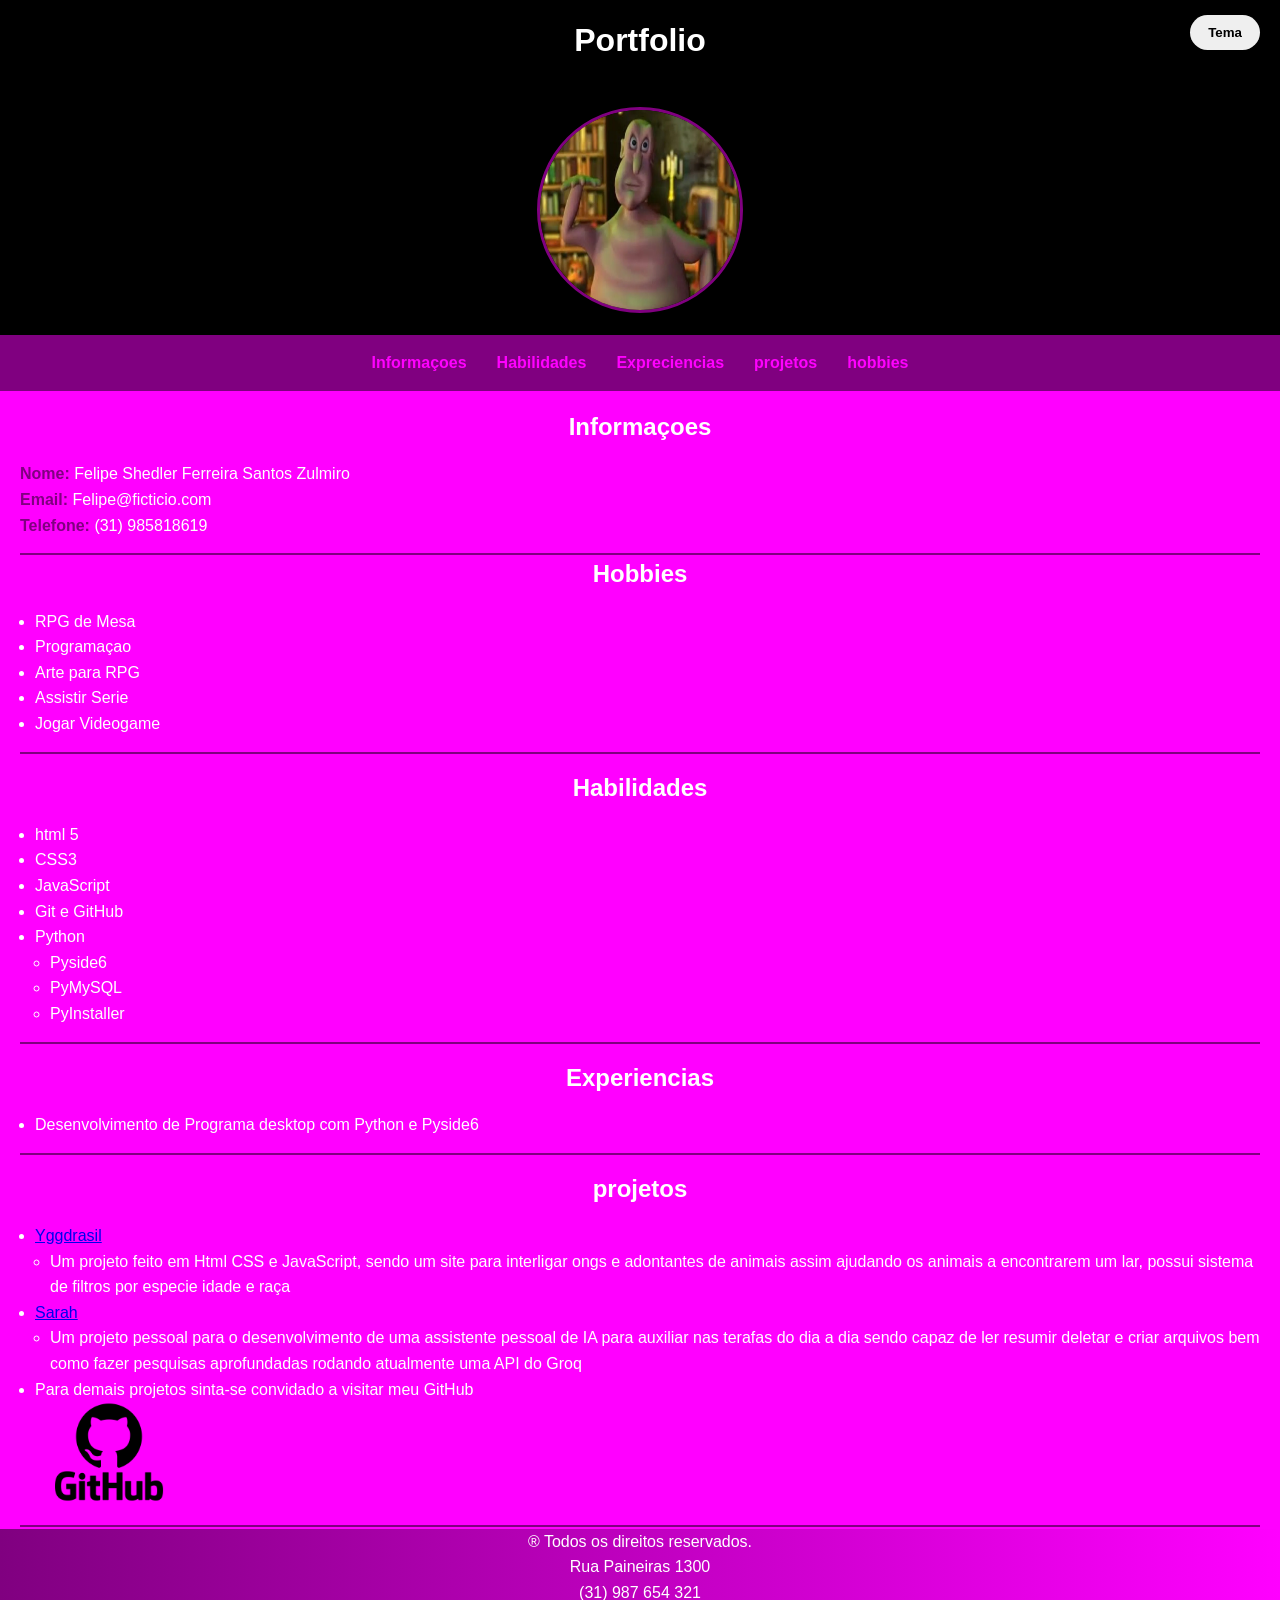
<file: html/Portifolio.html>
<!DOCTYPE html>
<html lang="pt-br">
<head>
    <meta charset="UTF-8">
    <meta name="viewport" content="width=device-width, initial-scale=1.0">
    <link rel="stylesheet" href="../css/portifolio2.css">
    <script src="../js/portfolio.js" defer></script>
    <link rel="shortcut icon" href="../ico/user.ico">
    <title>portfolio</title>
    
</head>
<body class="escuro">
    <header>
        <button class="button-tema" onclick="alterar_tema()">Tema</button>
        <h1>Portfolio</h1>
        <br>
        <img src="../img/Lucas.jpg" alt="Lucas" class="lucas"><br>
    </header>
    <nav>
        <ul>
            <li><a href="#informacoes"> Informaçoes</a></li>
            <li><a href="#habilidades"> Habilidades</a></li>
            <li><a href="#experiencias"> Expreciencias</a></li>
            <li><a href="#Projetos"> projetos</a></li>
            <li><a href="#hobbies">hobbies</a></li>
        </ul>
    </nav>
    <main>
        <section class="informacoes" id="informacoes">
            <h2>Informaçoes</h2>
            <p><strong>Nome:</strong> Felipe Shedler Ferreira Santos Zulmiro</p>
            <p><strong>Email:</strong> Felipe@ficticio.com</p>
            <p><strong>Telefone:</strong> (31) 985818619</p>
        </section>
        <section class="hobbies" id="hobbies">
        <hr>
        <h2>Hobbies</h2>
        <ul>
            <li>RPG de Mesa</li>
            <li>Programaçao</li>
            <li>Arte para RPG</li>
            <li>Assistir Serie</li>
            <li>Jogar Videogame</li>
        </ul>
        </section>
        <hr>
        <section class="habilidades" id="habilidades">
            <h2>Habilidades</h2>
            <ul>
                <li>html 5</li>
                <li>CSS3</li>
                <li>JavaScript</li>
                <li>Git e GitHub</li>
                <li>Python</li>
                <ul>
                    <li>Pyside6</li>
                    <li>PyMySQL</li>
                    <li>PyInstaller</li>
                </ul>
            </ul>
        </section>
        <hr>
        <section class="experiencias" id="experiencias">
            <h2>Experiencias</h2>
            <ul>
                <li>Desenvolvimento de Programa desktop com Python e Pyside6</li>
            </ul>
            
            
        </section>
        <hr>
        <section class="projetos" id="projetos">
            <h2>projetos</h2>
            <ul>
                <li><a href="https://github.com/Muzgeist/Yggdrasil">Yggdrasil</a></li>
                <ul>
                    <li>Um projeto feito em Html CSS e JavaScript, sendo um site para interligar ongs e adontantes de animais assim ajudando os animais a encontrarem um lar, possui sistema de filtros por especie idade e raça

                    </li>
                </ul>
            </ul>
            <ul>
                <li> <a href="https://github.com/Muzgeist/Sarah-Assistente">Sarah</a></li>
                <ul>
                    <li>
                        Um projeto pessoal para o desenvolvimento de uma assistente pessoal de IA para auxiliar nas terafas do dia a dia sendo capaz de ler resumir deletar e criar arquivos bem como fazer pesquisas aprofundadas rodando atualmente uma API do Groq
                    </li>
                </ul>
            </ul>
            <ul>
                <li>
                    Para demais projetos sinta-se convidado a visitar meu GitHub
                </li>
            </ul>
            <a href="https://github.com/Muzgeist">
            <img src="/img/GitHub-Logo.jpg" height="100pc" alt="">
            </a>
        </section>
        <hr>
    </main>
    <footer>
        </ul>
        <p>® Todos os direitos reservados.</p>
        <p> Rua Paineiras 1300</p>
        <p><a href="http://wa.me/5531987654321">(31) 987 654 321</a></p>
        
    </footer>

</body>
</html>
</file>
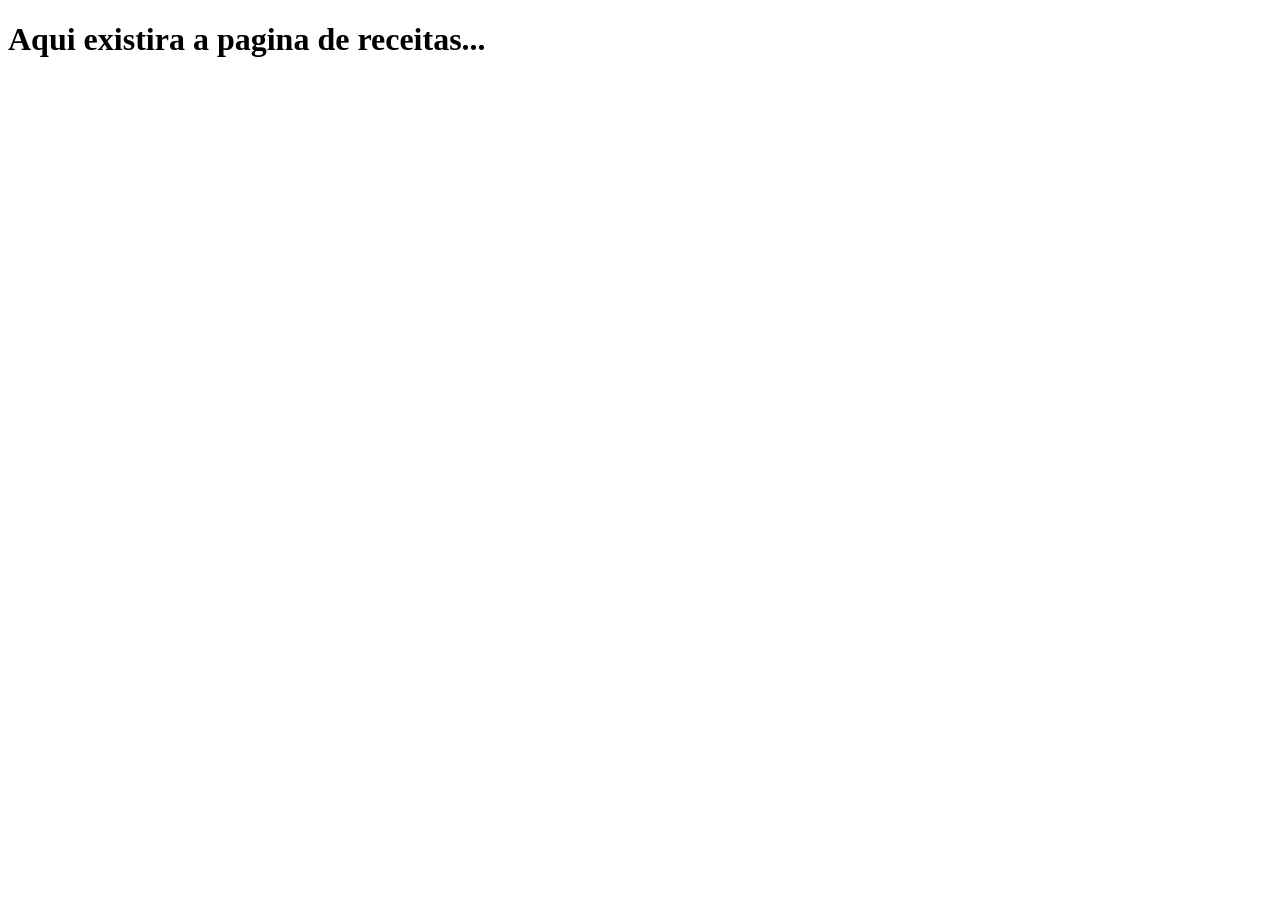
<file: html/receitas.html>
<!DOCTYPE html>
<html lang="en">
<head>
    <meta charset="UTF-8">
    <meta name="viewport" content="width=device-width, initial-scale=1.0">
    <title>Document</title>
</head>
<body>
    <h1>Aqui existira a pagina de receitas...</h1>
</body>
</html>
</file>
<file: css/portifolio2.css>
* {
    margin: 0;
    padding: 0;
    box-sizing: 0;
}

:root {
    --primart-color: magenta;
    --secondary-color: white;
    --tertiary-color:  purple;
    --text-color:black;

}

.escuro{
    --primart-color: magenta;
    --secondary-color: black;
    --tertiary-color:  purple;
    --text-color:white;  
}
.claro{
    --primart-color: pink;
    --secondary-color: white;
    --tertiary-color:  lightblue;
    --text-color:black;
}

body{
    font-family: Arial, Helvetica, sans-serif;
    background-color: var(--primart-color);
    color: var(--text-color);
    line-height: 1.6;
}
.button-tema{
    position: absolute;
    top: 15px;
    right: 20px;

    padding: 10px 18px;
    border: none;
    border-radius: 25px;

    font-weight: bold;
    cursor: pointer;

}

header{
    text-align: center;
    background-color: var(--secondary-color);
    padding: 15px;
}

header h1{
    margin-bottom: 15px;
}
.lucas{
    width: 200px;
    height: 200px;
    border-radius: 50%;
    border: solid 3px var(--tertiary-color);
    object-fit: fill;
}
nav{
    background-color: var(--tertiary-color);
    padding: 15px;
}
nav ul{
    display: flex;
    list-style: none;
    gap: 30px;
    justify-content: center;
}
nav ul a{
    text-decoration: none;
    color: var(--primart-color);
    font-weight: bold;
}
nav ul a:hover{
    color: var(--secondary-color);

}
nav ul a:active{
    color: var(--primart-color);
    
}
main{
    margin: 0 20px;
    padding: 2px 0;
    
}
main section{
    margin: 15px 0;
}
main section h2{
    text-align: center;
    margin-bottom: 15px;
    color: var(--text-color);
}
main section ul{
    padding-left: 15px;
}
section p strong {
    color: var(--tertiary-color);
}
main hr{
    border: none;
    height: 2px;
    background-color: var(--tertiary-color);
}
footer{
    text-align: center;
    background-image: linear-gradient(
        to right,
        var(--tertiary-color),
        var(--primart-color)
    );
    color: var(--text-color);
}
footer a {
    text-decoration: none;
    color: var(--text-color);
}
footer a:hover{
    color: var(--secondary-color);
}
footer a:active{
    color: var(--secondary-color);
}
@media (max-width: 768px){
    nav ul {
        flex-direction: column;
        align-items: center;
        gap: 10px;
    }
    header img{
        width: 140px;
        height: 140px;
    }
    main{
        margin: 10px;
    }
}
@media (max-width: 375px){
    nav ul {
    flex-direction: column;
    align-items: center;
    gap: 5px;
    }
    header img{
        width: 100px;
        height: 100px;
    }
    main{
        margin: 0 5px;
    }
}
</file>
